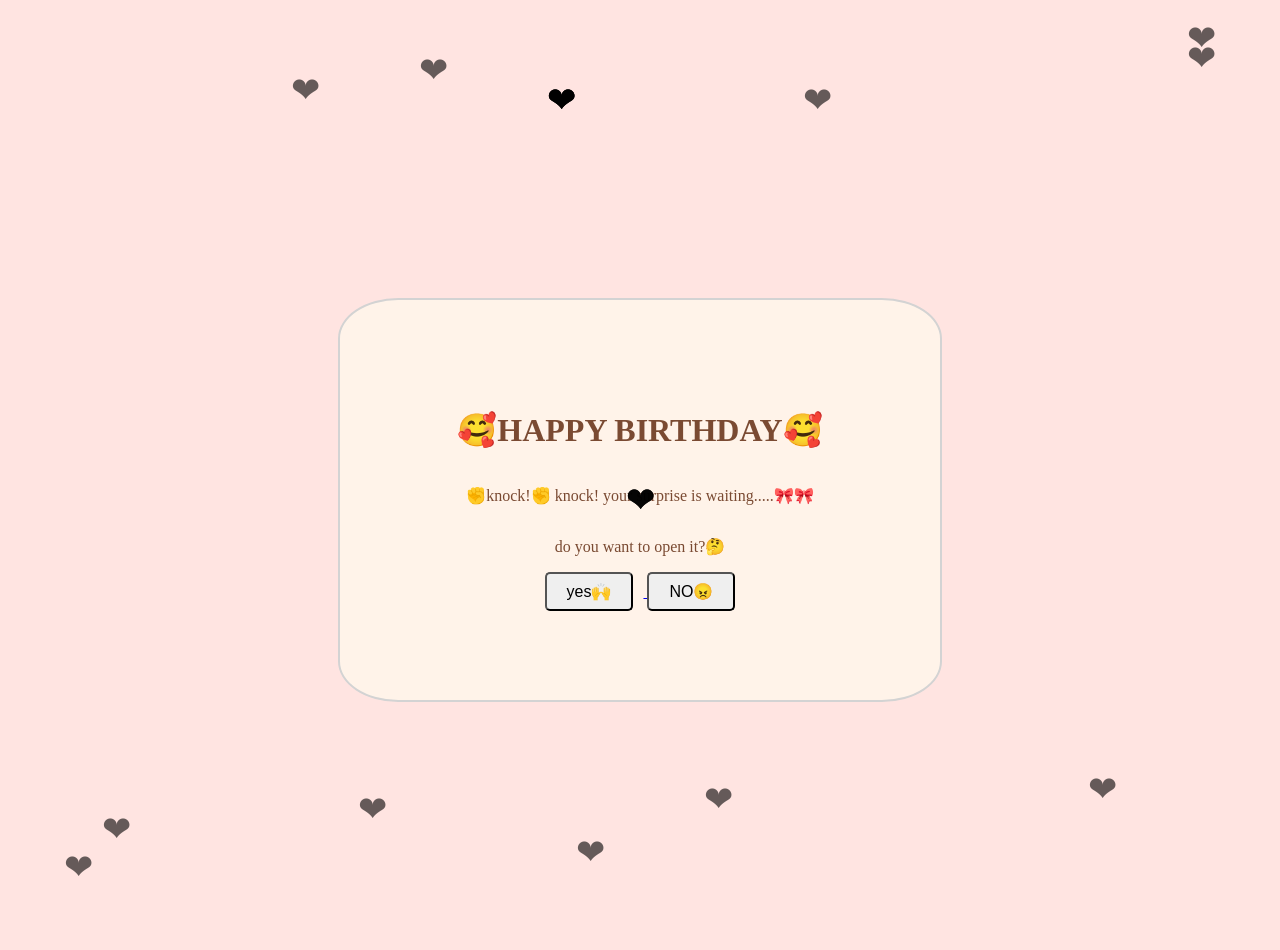
<file: index.html>
<!DOCTYPE html>
<html lang="en">
<head>
    <meta charset="UTF-8">
    <meta name="viewport" content="width=device-width, initial-scale=1.0">
    <title>Document</title>
    <style>
        body{
            margin:0;
            padding:0;
            box-sizing:border-box;
            display:flex;
            margin-top:50px;
            justify-content:center;
            align-items:center;
            height:100vh;
              background-color: #FFE4E1;
            }
        .container{
         height:400px;
         width:600px;
         border:2px solid lightgray;
         border-radius: 10%;
        display:flex;
        justify-content:center;
        align-items:center;
        flex-direction:column;
        background-color:#FFF3E9;
        color:  #7A4A32;
        }     
      ;
A 
        .button{
           display:flex;
           flex-direction:row;
           
        }
        .first-button{
            margin-right:10px;
              padding: 8px 20px;
              font-size: 16px;
              border-radius:5px 5px 5px 5px;
        }
        .second-button{
            padding: 8px 20px;
            font-size: 16px;
            border-radius:5px 5px 5px 5px;
        }
        .second-button:hover{
             transform: translate(50px, 20px);
        }
        .heart{
    position:absolute;
    color:black;
    font-size:35px;
    animation:float 6s linear infinite;
    opacity:.6;
}

.heart1{
    left:8%;
    bottom:50px;
}

.heart2{
    left:85%;
    bottom:90px;
    animation-delay:2s;
}

.heart3{
    left:55%;
    bottom:80px;
    /* animation-delay:4s; */
}
.heart4{
    left:28%;
    bottom:70px;
}

.heart5{
    left:5%;
    bottom:12px;
    /* animation-delay:2s; */
}

.heart6{
    right:55%;
  top:80px;
    /* animation-delay:4s; */
}
.heart7{
    right:55%;
  top:80px;
    /* animation-delay:4s; */
}
.heart8{
    right:65%;
  top:50px;
   
}
.heart9{
    right:75%;
  top:70px;
    /* animation-delay:4s; */
}
.heart10{
    right:5%;
  top:38px;
    /* animation-delay:4s; */
}
.heart15{
    left:45%;
    bottom:27px;
    /* animation-delay:2s; */
}

.heart16{
    right:35%;
  top:80px;
    /* animation-delay:4s; */
}
.heart17{
    right:55%;
  top:80px;
    animation-delay:4s;
}
.heart18{
    right:55%;
  top:80px;
    animation-delay:4s;
}
.heart19{
    right:55%;
  top:80px;
    animation-delay:4s;
}
.heart20{
    right:5%;
  top:18px;
    animation-delay:4s;
}
@keyframes float{

0%{
transform:translateY(0);
opacity:0;
}

20%{
opacity:1;
}

100%{
transform:translateY(-120vh);
opacity:0;
}

}
    </style>
</head>
<body>
    <div class="heart heart1">❤</div>
  <div class="heart heart2">❤</div>
  <div class="heart heart3">❤</div>
  <div class="heart heart4">❤</div>
  <div class="heart heart5">❤</div>
  <div class="heart heart6">❤</div>
  <div class="heart heart7">❤</div>
  <div class="heart heart8">❤</div>
  <div class="heart heart9">❤</div>
  <div class="heart heart10">❤</div>
   <div class="heart heart11">❤</div>
  <div class="heart heart12">❤</div>
  <div class="heart heart13">❤</div>
  <div class="heart heart14">❤</div>
  <div class="heart heart15">❤</div>
  <div class="heart heart16">❤</div>
  <div class="heart heart17">❤</div>
  <div class="heart heart18">❤</div>
  <div class="heart heart19">❤</div>
  <div class="heart heart20">❤</div>
    <!-- <a href="new.html">
  <button class="first-button">yes</button>
</a> -->
   <div class="container">
      <h1>🥰HAPPY BIRTHDAY🥰</h1>
      <p> ✊knock!✊ knock! your surprise is waiting.....🎀🎀</p>
      <P>do you want to open it?🤔</P>
       <div class="button">
        <!-- <button class="first-button">yes</button> -->
      <a href="new.html">
        <button class="first-button">yes🙌 </button>
      </a>
        <button class="second-button">NO😠</button>
       </div>
   </div> 
</body>
</html>
</file>
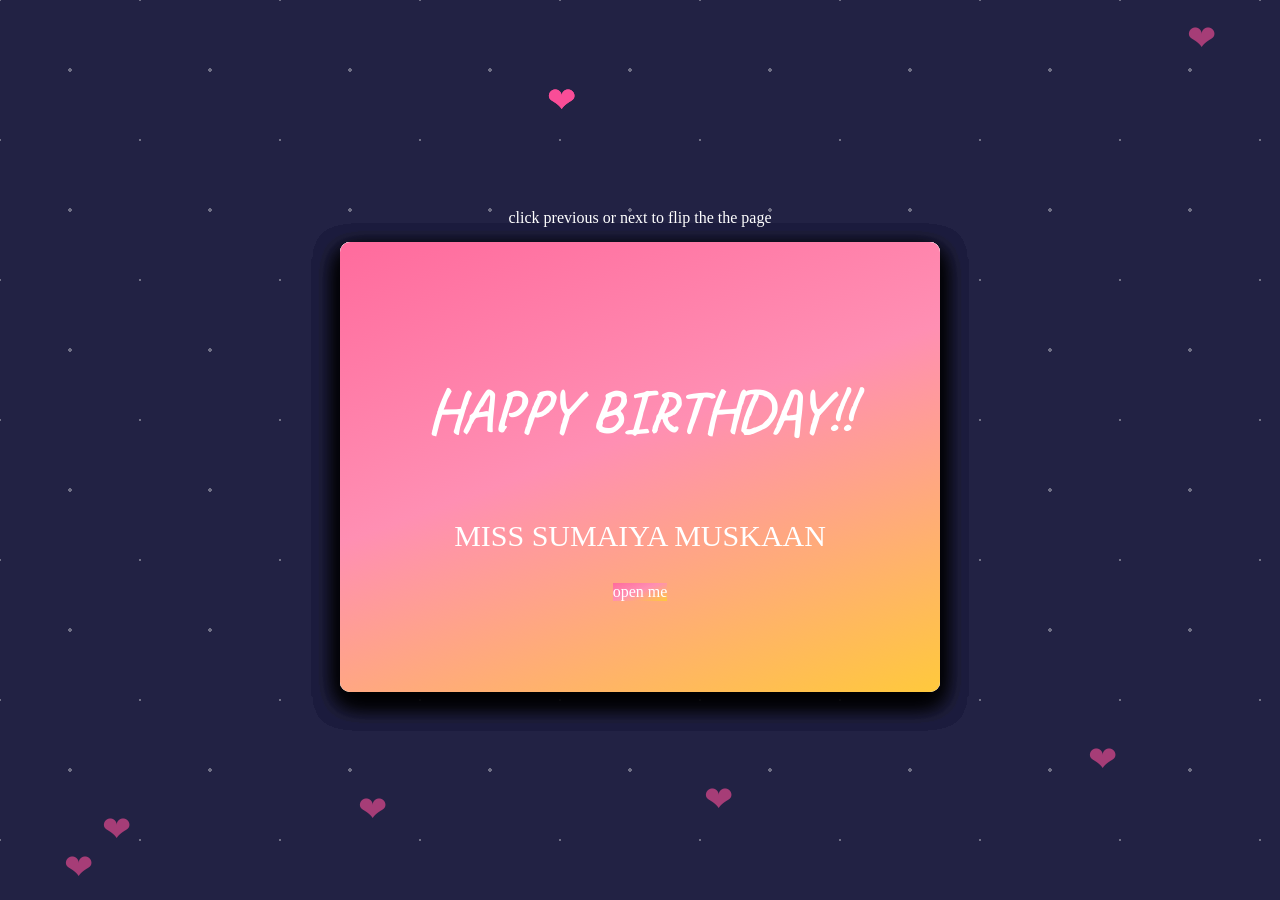
<file: new.html>
<!DOCTYPE html>
<html lang="en">
<head>
    <meta charset="UTF-8">
    <meta name="viewport" content="width=device-width, initial-scale=1.0">
    <title>Document</title>
    <link rel="stylesheet" href="style.css">
    <link rel="preconnect" href="https://fonts.googleapis.com">
<link href="https://fonts.googleapis.com/css2?family=Caveat:wght@500;700&display=swap" rel="stylesheet">
</head>
<body>
   <div class="stars"></div>
  <div class="heart heart1">❤</div>
  <div class="heart heart2">❤</div>
  <div class="heart heart3">❤</div>
  <div class="heart heart4">❤</div>
  <div class="heart heart5">❤</div>
  <div class="heart heart6">❤</div>
  <div class="heart heart7">❤</div>
  <div class="heart heart8">❤</div>
  <div class="heart heart9">❤</div>
  <div class="heart heart10">❤</div>
 

<div class="hint">click previous or next to flip the the page</div>
<div class="book-container">
    <div class="book">
        <!-- page1:cover -->
         <input type="checkbox" id="p1" class="flip">
         <div class="page cover p1">
            <h1>HAPPY BIRTHDAY!!</h1>
            <p>MISS SUMAIYA MUSKAAN</p>
            <label class="cover next" for="p1">open me</label>
         </div>
         <!-- page2 -->
          <input type="checkbox" id="p2" class="flip">
          <div class="page p2">
            <!-- rightpage -->
             <div class="page-container">
                <div class="right-page">
                    <h1>Happy birthday cutie</h1>
                <P>Happy birthday to the person who can annoy me😜 and still make me laugh 😊 in the same five minutes.Jokes aside I'm actually really lucky to have someone like you who puts up with all my nonsense.
                 hope this year brigns good food,good luck and happiness.💫
             </P>
             </div>
             <!-- leftpage -->
              <div class="left-page">
             <div class="polaroid"> 
              <img src="muskaan.1.jpeg" height="200px" width="100px">
            </div>
              </div> 
             </div>
              <label class="corner prev" for="p1">prev</label>
                <label class="corner next" for="p2">next</label>
          </div>
          <!-- page3 -->
            <input type="checkbox" id="p3" class="flip">
          <div class="page p3">
            <!-- rightpage -->
             <div class="page-container">
                <div class="right-page">
                   <h1>May Your Day Be Beautiful ✨</h1>
                <P>On your special day💫, I wish you a lifetime of happiness that never fades, dreams that turn into reality, and beautiful moments that become cherished memories. May every step you take lead you closer to success, every challenge make you stronger, and every day bring you new reasons to smile.
                  Wishing you a birthday🥳🥳 filled with laughter, love, and unforgettable moments. Happy Birthday! 🎉🎂❤️
             </P>
             </div>
             <!-- leftpage -->
              <div class="left-page">
             <div class="polaroid">
               <img src="muskaan.3.jpeg" height="200px" width="100px">
             </div>
              </div>
             </div>
              <label class="corner prev" for="p2">prev</label>
                <label class="corner next" for="p3">next</label>
          </div>
          <!-- page4 -->
            <input type="checkbox" id="p4" class="flip">
          <div class="page p4">
            <!-- rightpage -->
            <div class="page-container">
                 <div class="right-page">
                  <h1>✨ A New Chapter Begins 💖</h1>
                <P>Another year older, wiser, and even more amazing. HAPPY BIRTHDAY STICKER QUEEN! 🥳💖
             </P>
             </div>
             <!-- leftpage -->
              <div class="left-page">
             <div class="polaroid">
             <img src="sumaiya.3.jpeg">
            
             </div>
              </div>
            </div>
              <label class="corner prev" for="p3">prev</label>
                <label class="corner next" for="p4">next</label>
          </div>
          <!-- page5 -->
            <input type="checkbox" id="p5" class="flip">
          <div class="page p5">
            <!-- rightpage -->
             <div class="page-container">
              
                <div class="right-page">
                  <h1>💖 Birthday Wishes</h1>
                <P>Happy birthday cute little pookie! Hope your day is full of cuddles, cake, and all things soft and sweet. 🩷🎀
             </P>
             </div>
             <!-- leftpage -->
              <div class="left-page">
            <div class="polaroid">
              <img src="sumaiya.4.jpeg">
            </div>
              </div>
             </div>
              <label class="corner prev" for="p4">prev</label>
                <label class="corner next" for="p5">next</label>
          </div>
          <!-- page6 -->
            <input type="checkbox" id="p6" class="flip">
          <div class="page p6">
            <!-- rightpage -->
             <div class="page-container">
                <div class="right-page">
                  <h1>🎀 One More Wish Before You Go</h1>
                <P>This scrapbook may end here, but our memories never will. Wishing you endless happiness, love, and laughter. Happy Birthday to MISS SUMAIYA MUSKAAN! 🎁💕
             </P>
             </div>
             <!-- leftpage -->
              <div class="left-page">
                <div class="polaroid">
                  <img src="sumaiya.1.jpeg">
                </div>

              </div>
             </div>
              <label class="corner prev" for="p5">prev</label>
                <label class="corner next" for="p6">next</label>
          </div>
            <!-- Page 7: Last page -->
      <input type="checkbox" id="p7" class="flip">
      <div class="page last-page p7">
        <h1>The End</h1>
        <p>And once again... Happy Birthday! Have the most wonderful year ahead. 🎂🥳</p>
        <label class="corner prev" for="p6">Prev</label>
      </div>
 </div>
</div>
</body>
</html>
</file>
<file: style.css>
body {
  margin: 0;
  padding: 0;
  height: 100vh;
  background-color: #222244;
  /* font-family: Arial, sans-serif; */
  display: flex;
  flex-direction: column;
  align-items: center;
  justify-content: center;
}

.hint {
  color: white;
  margin-bottom: 15px;
  font-size: 16px;
}


input.flip {
  display: none;
}

.book-container {

  width: 90vw;
  max-width: 600px;
  height: 70vh;
  max-height: 450px;
  perspective: 1500px;
}


.book {
  width: 100%;
  height: 100%;
  position: relative;
}


.page {
  width: 100%;
  height: 100%;
  position: absolute;
  top: 0;
  left: 0;
  background-color: white;
  border-radius: 10px;
  box-shadow: 0px 10px 25px rgba(0, 0, 0, 0.5);

 
  transform-origin: left;
 transition: transform 2s cubic-bezier(0.45, 0.05, 0.55, 0.95);

  display: flex;
  backface-visibility: hidden;
   transform-style: preserve-3d;
  
}
.page::before {

  content: "";
  position: absolute;
  top: 0;
  right: 0;
  width: 70px;
  height: 100%;
  background: linear-gradient(to left, rgba(0,0,0,0.4), transparent);
  opacity: 0;
  pointer-events: none;
  z-index: 2;
}

@keyframes curlShadow {
  0%   { opacity: 0; }
  40%  { opacity: 1; }
  60%  { opacity: 1; }
  100% { opacity: 0; }
}
@keyframes curlBulge {
  0%   { border-radius: 10px; }
  50%  { border-radius: 10px 90px 90px 10px / 10px 160px 160px 10px; }
  100% { border-radius: 10px; }
}
#p1:checked + .p1::before,
#p2:checked + .p2::before,
#p3:checked + .p3::before,
#p4:checked + .p4::before,
#p5:checked + .p5::before,
#p6:checked + .p6::before {
  opacity: 1;
   animation: curlShadow 1.6s ease-in-out;
}
.page::after {
  content: "";
  position: absolute;
  inset: 0;
  background-color: #fdf6ec;
  border-radius: 10px;
  box-shadow: inset 0 0 10px rgba(0,0,0,0.1);
  transform: rotateY(180deg);
  backface-visibility: hidden;
}

.p1 { z-index: 7; }
.p2 { z-index: 6; }
.p3 { z-index: 5; }
.p4 { z-index: 4; }
.p5 { z-index: 3; }
.p6 { z-index: 2; }
.p7 { z-index: 1; }


#p1:checked + .p1,
#p2:checked + .p2,
#p3:checked + .p3,
#p4:checked + .p4,
#p5:checked + .p5,
#p6:checked + .p6 {
  transform: rotateY(-180deg);
  z-index: 0;
  animation: curlBulge 1.6s ease-in-out;
}


.cover {
  background:linear-gradient(160deg, #FF6B9D 0%, #FF8FB3 45%, #FFC93C 100%);
  flex-direction: column;
  align-items: center;
  justify-content: center;
  color: white;
  text-align: center;

}
.cover p{
   font-family:Dancing Script;
  font-size: clamp(16px, 4vw, 30px); 
}
.cover h1 {
  font-family: 'Caveat';
  font-weight: 700;
  font-size: clamp(28px, 8vw, 60px); 
}


.left-page {
  width: 50%;
  padding: 20px;
  display: flex;
  align-items: center;
  justify-content: center;
 
}

.left-page img {
  width: 90%;
  height: 90%;
  /* background-image:url("muskaan.1.jpeg");
  background-size: cover; */
  object-fit: contain;
  border: 2px solid black;
  border-radius: 8px;
   transition: transform 0.3s ease, box-shadow 0.3s ease;
}
.left-page img:hover {
  transform: scale(1.08);                                   
  box-shadow: 0 8px 20px rgba(0, 0, 0, 0.3);               
}

.right-page {
  width: 50%;
  padding: 20px;
  padding-bottom:70px;
  display: flex;
  align-items: center;

  flex-direction:column;
  justify-content:center; 
  
               
 
 
  
}
.right-page h1{
    display: flex;
    flex-direction: column;
    align-items: flex-start;
    font-family: cursive;
    font-weight: 100;
}

.right-page p {
  font-size: 15;
  color: #333;
  font-family: cursive;
}
.page-container{
     width: 100%;
  height: 100%;
  display: flex;
 
  border: 2px dashed #999;
  margin-top:0px;
  margin-bottom:10px;
  margin-left:10px;
  margin-right:10px;
  /* padding-bottom:3px; */
  box-sizing: border-box;
   border-radius: 10px;

 
}

.last-page {
  background-color: lightseagreen;
  flex-direction: column;
  align-items: center;
  justify-content: center;
  color: white;
  text-align: center;
}


.corner {
  position: absolute;
  bottom: 15px;
  padding: 8px 14px;
  font-size: 14px;
  background-color: #333;
  color: white;
  border-radius: 5px;
  cursor: pointer;
}

.corner.next {
  right: 15px;
   padding: 8px 20px;
            font-size: 16px;
            background-color:#ff8fb3;
}

.corner.prev {
  left: 15px;
}
.polaroid {
  width:240px;
  background-color: white;
  padding:8px 8px 30px 8px;  
  box-shadow: 0 4px 15px rgba(0,0,0,0.3);
  transform: rotate(-3deg);        
}

.polaroid img {
  width: 100%;
  height:220px;
  object-fit:contain;
  display: block;
  border-radius:0px;
  border:1px solid black;
}

.polaroid p {
  text-align: center;
  font-family: 'Caveat', cursive;  
  margin-top: 10px;
}
.last-page {
  background: linear-gradient(
    to bottom right,
    #5CC9D2,
    #6AD4C8,
    #A8DB9A,
    #EED86A
);
  flex-direction: column;
  align-items: center;
  justify-content: center;
  color: white;
  text-align: center;
}
.heart{
    position:absolute;
    color:#ff4f9a;
    font-size:35px;
    animation:float 6s linear infinite;
    opacity:.6;
}

.heart1{
    left:8%;
    bottom:50px;
}

.heart2{
    left:85%;
    bottom:120px;
    animation-delay:2s;
}

.heart3{
    left:55%;
    bottom:80px;
    animation-delay:4s;
}
.heart4{
    left:28%;
    bottom:70px;
}

.heart5{
    left:5%;
    bottom:12px;
    animation-delay:2s;
}

.heart6{
    right:55%;
  top:80px;
    animation-delay:4s;
}
.heart7{
    right:55%;
  top:80px;
    animation-delay:4s;
}
.heart8{
    right:55%;
  top:80px;
    animation-delay:4s;
}
.heart9{
    right:55%;
  top:80px;
    animation-delay:4s;
}
.heart10{
    right:5%;
  top:18px;
    animation-delay:4s;
}
@keyframes float{

0%{
transform:translateY(0);
opacity:0;
}

20%{
opacity:1;
}

100%{
transform:translateY(-120vh);
opacity:0;
}

}
.stars{
    position:absolute;
    width:100%;
    height:100%;
    background-image:
    radial-gradient(white 2px,transparent 2px),
    radial-gradient(white 1px,transparent 1px);

    background-size:140px 140px;
    background-position:0 0,70px 70px;
    opacity:.35;
}
@media (max-width: 480px) {
  .page-container {
    flex-direction: column;
  }
  .left-page,
  .right-page {
    width: 100%;
    padding: 10px;
  }
  .left-page img {
    width: 80%;
    height: auto;
  }
  .polaroid {
    width: 180px;
  }
  .right-page h1 {
    font-size: 16px;
  }
  .corner {
    font-size: 12px;
    padding: 6px 10px;
  }
}
@media (max-width: 480px) {
  .page-container {
    flex-direction: row;      /* keep side-by-side, don't stack */
  }
  .left-page,
  .right-page {
    width: 50%;
    padding: 6px;
  }
  .left-page img {
    width: 100%;
    height: auto;
  }
  .polaroid {
    width: 100px;
    padding: 4px 4px 15px 4px;
  }
  .right-page h1 {
    font-size: clamp(12px, 4vw, 16px);
  }
  .right-page p {
    font-size: clamp(9px, 2.8vw, 12px);
    line-height: 1.25;
  }
  .corner {
    font-size: 10px;
    padding: 5px 8px;
    bottom: 8px;
  }
  .corner.next {
    padding: 5px 12px;
    font-size: 11px;
  }
}
</file>
